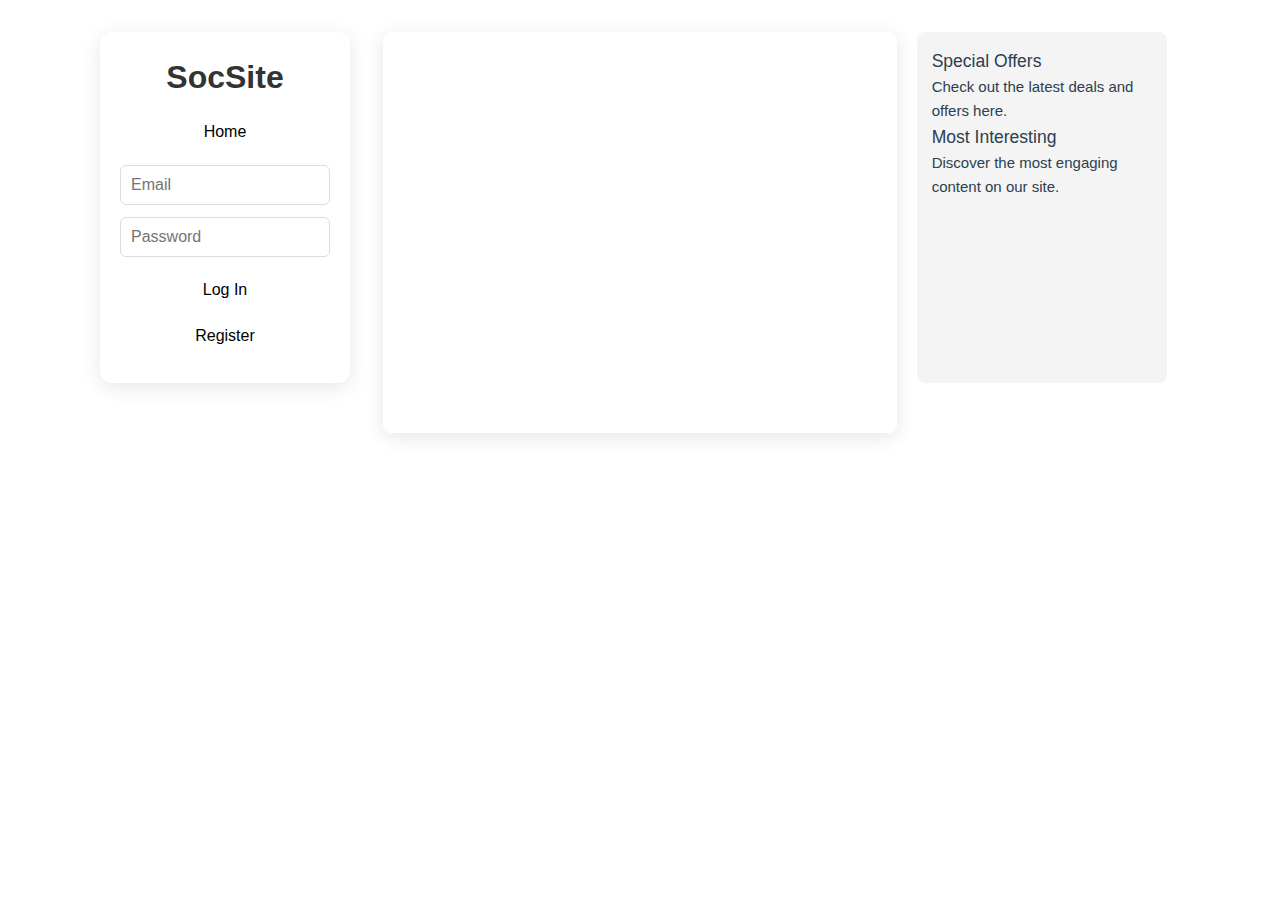
<file: index.html>
<!DOCTYPE html>
<html lang="">
  <head>
    <meta charset="UTF-8">
    <link rel="icon" href="./favicon.ico">
    <meta name="viewport" content="width=device-width, initial-scale=1.0">
    <title>SocSite</title>
    <script type="module" crossorigin src="./assets/index--P1I2E5N.js"></script>
    <link rel="stylesheet" crossorigin href="./assets/index-BHSHD0fa.css">
  </head>
  <body>
    <div id="app"></div>
  </body>
</html>
</file>
<file: assets/index-BHSHD0fa.css>
:root{--vt-c-white: #ffffff;--vt-c-white-soft: #f8f8f8;--vt-c-white-mute: #f2f2f2;--vt-c-black: #181818;--vt-c-black-soft: #222222;--vt-c-black-mute: #282828;--vt-c-indigo: #2c3e50;--vt-c-divider-light-1: rgba(60, 60, 60, .29);--vt-c-divider-light-2: rgba(60, 60, 60, .12);--vt-c-divider-dark-1: rgba(84, 84, 84, .65);--vt-c-divider-dark-2: rgba(84, 84, 84, .48);--vt-c-text-light-1: var(--vt-c-indigo);--vt-c-text-light-2: rgba(60, 60, 60, .66);--vt-c-text-dark-1: var(--vt-c-white);--vt-c-text-dark-2: rgba(235, 235, 235, .64)}:root{--color-background: var(--vt-c-white);--color-background-soft: var(--vt-c-white-soft);--color-background-mute: var(--vt-c-white-mute);--color-border: var(--vt-c-divider-light-2);--color-border-hover: var(--vt-c-divider-light-1);--color-heading: var(--vt-c-text-light-1);--color-text: var(--vt-c-text-light-1);--section-gap: 160px}*,*:before,*:after{box-sizing:border-box;margin:0;font-weight:400}body{min-height:100vh;color:var(--color-text);background:var(--color-background);transition:color .5s,background-color .5s;line-height:1.6;font-family:Inter,-apple-system,BlinkMacSystemFont,Segoe UI,Roboto,Oxygen,Ubuntu,Cantarell,Fira Sans,Droid Sans,Helvetica Neue,sans-serif;font-size:15px;text-rendering:optimizeLegibility;-webkit-font-smoothing:antialiased;-moz-osx-font-smoothing:grayscale}#app{max-width:1280px;margin:0 auto;padding:2rem;font-weight:400}@media (hover: hover){a:hover{background-color:#00bd7e33}}@media (max-width: 820px){#app{padding:.5rem}}.form-actions{display:flex;justify-content:center;margin-top:20px}.btn-submit{background-color:#4a6cf7;color:#fff;border:none;padding:12px 30px;border-radius:4px;font-size:16px;font-weight:600;cursor:pointer;transition:background-color .3s}.btn-submit:hover{background-color:#3a5ce5}.btn-submit:disabled{background-color:#ccc;cursor:not-allowed}.menuBody[data-v-3dd06269]{background:#fff;padding:20px;border-radius:12px;box-shadow:0 4px 20px #0000001a;text-align:center;margin:0 auto}.brand-title[data-v-3dd06269]{font-weight:600;font-size:2rem;color:#333;margin-bottom:10px}.menu-btn[data-v-3dd06269]{display:block;width:100%;padding:10px;margin:8px 0;font-size:1rem;font-weight:500;border:none;border-radius:6px;cursor:pointer;background:#fff}.menu-btn[data-v-3dd06269]:hover{background:#e9e9ed}.menu-btn[data-v-3dd06269]:focus{outline:none}.input-field[data-v-3dd06269]{width:100%;padding:10px;margin:6px 0;border:1px solid #ddd;border-radius:6px;font-size:1rem}.input-field[data-v-3dd06269]:focus{border-color:#007bff;outline:none;box-shadow:0 0 5px #007bff80}a[data-v-3dd06269]{text-decoration:none}.badge[data-v-3dd06269]{background:#d32f2f;color:#fff;border-radius:999px;padding:2px 8px;margin-left:8px;font-size:.9rem}.search-form[data-v-9da01caa]{display:flex;align-items:center;gap:10px}.search-bar[data-v-9da01caa]{flex:1}.search-input[data-v-9da01caa]{width:100%;padding:8px;border:1px solid #ddd;border-radius:4px;font-size:14px}.search-options[data-v-9da01caa]{display:flex;align-items:center;gap:5px}.search-radio[data-v-9da01caa]{margin-right:3px}.search-label[data-v-9da01caa]{color:#666;font-weight:500;font-size:14px}.search-button[data-v-9da01caa]{background-color:#4a6cf7;color:#fff;border:none;padding:8px 16px;border-radius:4px;font-size:14px;font-weight:600;cursor:pointer;transition:background-color .3s}.search-button[data-v-9da01caa]:hover{background-color:#3a5ce5}.user-type-form[data-v-355d0196]{display:flex;flex-direction:column;gap:10px;align-items:flex-start}.user-type-label[data-v-355d0196]{color:#666;font-weight:500;font-size:14px}.user-type-select[data-v-355d0196]{width:100%;padding:8px;border:1px solid #ddd;border-radius:4px;font-size:14px}.user-type-button[data-v-355d0196]{background-color:#4a6cf7;color:#fff;border:none;padding:8px 16px;border-radius:4px;font-size:14px;font-weight:600;cursor:pointer;transition:background-color .3s}.user-type-button[data-v-355d0196]:hover{background-color:#3a5ce5}.container[data-v-f816cc19]{display:grid;gap:20px;max-width:1080px;margin:0 auto}.left-section[data-v-f816cc19]{grid-column-start:1;grid-column-end:2;grid-row-start:1;grid-row-end:2;width:250px;display:grid}.right-section[data-v-f816cc19]{grid-column-start:3;grid-column-end:4;grid-row-start:1;grid-row-end:2;width:250px;display:grid}.sidebar[data-v-f816cc19]{margin-bottom:10px}.right[data-v-f816cc19]{padding:15px;background:#f4f4f4;border-radius:8px}.content[data-v-f816cc19]{grid-column-start:2;grid-column-end:3;grid-row-start:1;grid-row-end:4;background:#fff;padding:20px;border-radius:8px;box-shadow:0 4px 20px #0000001a;min-width:500px}@media (max-width: 1105px){.container[data-v-f816cc19]{max-width:770px;padding:0;grid-template-columns:repeat(2,1fr)}.content[data-v-f816cc19]{grid-column-start:2;grid-column-end:3;grid-row-start:1;grid-row-end:4}.left-section[data-v-f816cc19]{grid-column-start:1;grid-column-end:2;grid-row-start:1;grid-row-end:2;width:250px}.right-section[data-v-f816cc19]{grid-column-start:1;grid-column-end:2;grid-row-start:2;grid-row-end:3}}@media (max-width: 820px){.container[data-v-f816cc19]{align-items:center}.left-section[data-v-f816cc19]{width:100%;align-items:center;grid-column-start:1;grid-column-end:3;grid-row-start:1;grid-row-end:2}.content[data-v-f816cc19]{width:100%;grid-column-start:1;grid-column-end:3;grid-row-start:3;grid-row-end:4;min-width:200px}.right-section[data-v-f816cc19]{width:100%;grid-column-start:1;grid-column-end:3;grid-row-start:2;grid-row-end:3}}.register-form[data-v-62895a57]{max-width:400px;margin:auto;padding:20px;border:1px solid #ddd;border-radius:5px;background:#f9f9f9;box-shadow:0 2px 4px #0000001a}h1[data-v-62895a57]{text-align:center;margin-bottom:20px;color:#333}.form-group[data-v-62895a57]{margin-bottom:15px}label[data-v-62895a57]{display:block;margin-bottom:5px;font-weight:500}input[data-v-62895a57]{width:100%;padding:10px;margin:5px 0;border:1px solid #ccc;border-radius:4px;box-sizing:border-box;font-size:16px}.input-error[data-v-62895a57]{border-color:#dc3545;background-color:#fff8f8}.error-text[data-v-62895a57]{color:#dc3545;font-size:14px;margin-top:5px}.error-message[data-v-62895a57]{color:#dc3545;background-color:#f8d7da;padding:10px;border-radius:4px;margin-bottom:15px;text-align:center}button[data-v-62895a57]{width:100%;padding:12px;background-color:#28a745;color:#fff;border:none;border-radius:4px;cursor:pointer;font-size:16px;font-weight:600;transition:background-color .2s}button[data-v-62895a57]:hover:not(:disabled){background-color:#218838}button[data-v-62895a57]:disabled{background-color:#8ab890;cursor:not-allowed}.profile-container[data-v-dea51e5a]{max-width:800px;margin:0 auto}.profile-header[data-v-dea51e5a]{padding:24px;display:flex;justify-content:space-between;align-items:flex-start;border-bottom:1px solid #eaeaea}.profile-header-content[data-v-dea51e5a]{flex:1}.profile-name[data-v-dea51e5a]{font-size:1.8rem;font-weight:600;margin:0 0 8px;color:#333}.profile-username[data-v-dea51e5a]{color:#666;font-size:1rem;margin:0}.follow-button[data-v-dea51e5a]{padding:8px 16px;border-radius:20px;font-weight:600;cursor:pointer;border:1px solid #0066cc;background-color:#fff;color:#06c;transition:all .2s ease}.follow-button[data-v-dea51e5a]:hover{background-color:#e6f0fa}.follow-button.following[data-v-dea51e5a]{background-color:#06c;color:#fff}.connections-bar[data-v-dea51e5a]{display:flex;padding:12px 24px;border-bottom:1px solid #eaeaea;background-color:#f9f9f9}.connection-stat[data-v-dea51e5a]{margin-right:20px;text-decoration:none;color:#333;display:flex;flex-direction:column}.connection-count[data-v-dea51e5a]{font-weight:700;font-size:1.1rem}.connection-label[data-v-dea51e5a]{font-size:.9rem;color:#666}.profile-section[data-v-dea51e5a]{padding:20px 24px;border-bottom:1px solid #eaeaea}.section-title[data-v-dea51e5a]{font-size:1.3rem;color:#333;margin:0 0 16px;font-weight:600}.profile-info[data-v-dea51e5a]{display:grid;grid-template-columns:repeat(auto-fill,minmax(300px,1fr));gap:16px}.info-item[data-v-dea51e5a]{display:flex;flex-direction:column}.info-label[data-v-dea51e5a]{font-weight:600;font-size:.9rem;color:#666;margin-bottom:4px}.info-value[data-v-dea51e5a]{color:#333}.skills-container[data-v-dea51e5a]{display:grid;grid-template-columns:repeat(auto-fit,minmax(250px,1fr));gap:24px}.skills-subtitle[data-v-dea51e5a]{font-size:1.1rem;margin:0 0 12px;color:#444}.skills-list[data-v-dea51e5a]{margin:0;padding-left:20px}.skills-list li[data-v-dea51e5a]{margin-bottom:8px;color:#333}.message-container[data-v-dea51e5a]{text-align:center;padding:40px;background-color:#f9f9f9;border-radius:8px;box-shadow:0 1px 3px #0000001a}.response-message[data-v-dea51e5a]{color:#666;font-size:1.1rem}.profile-website[data-v-dea51e5a]{display:block;margin-top:8px;color:#06c;text-decoration:none}.profile-website[data-v-dea51e5a]:hover{text-decoration:underline}@media (max-width: 600px){.profile-info[data-v-dea51e5a],.skills-container[data-v-dea51e5a]{grid-template-columns:1fr}}.profile-update-container[data-v-043f4da5]{margin:0 auto}.page-title[data-v-043f4da5]{color:#333;font-size:24px;margin-bottom:25px;text-align:center}.profile-form[data-v-043f4da5]{display:flex;flex-direction:column;gap:25px}.form-section[data-v-043f4da5]{border-bottom:1px solid #eee;padding-bottom:20px}.section-title[data-v-043f4da5]{color:#555;font-size:18px;margin-bottom:15px;font-weight:600}.form-group[data-v-043f4da5]{margin-bottom:15px}label[data-v-043f4da5]{display:block;margin-bottom:5px;color:#666;font-weight:500}.form-input[data-v-043f4da5],.form-textarea[data-v-043f4da5]{width:100%;padding:10px;border:1px solid #ddd;border-radius:4px;font-size:16px}.form-textarea[data-v-043f4da5]{min-height:100px;resize:vertical}.list-items[data-v-043f4da5]{display:grid;grid-template-columns:repeat(auto-fill,minmax(250px,1fr));gap:15px}.response-message[data-v-043f4da5]{margin-top:20px;padding:10px;border-radius:4px;text-align:center;background-color:#f8f9fa}.field-limit[data-v-043f4da5]{font-size:14px;color:#888;font-weight:400}.error-message[data-v-043f4da5]{color:red;font-size:14px;margin-top:5px}.paired-fields-note[data-v-043f4da5]{font-size:14px;color:#666;margin-bottom:10px;font-style:italic}@media (max-width: 768px){.profile-update-container[data-v-043f4da5]{padding:20px}.list-items[data-v-043f4da5]{grid-template-columns:1fr}}.profile-container[data-v-f346e25c]{max-width:800px;margin:0 auto}.profile-header[data-v-f346e25c]{padding:24px;display:flex;justify-content:space-between;align-items:flex-start;border-bottom:1px solid #eaeaea}.profile-header-content[data-v-f346e25c]{flex:1}.profile-actions[data-v-f346e25c]{display:flex;gap:10px}.profile-name[data-v-f346e25c]{font-size:1.8rem;font-weight:600;margin:0 0 8px;color:#333}.profile-username[data-v-f346e25c]{color:#666;font-size:1rem;margin:0}.follow-button[data-v-f346e25c]{padding:4px 8px;font-size:.9rem;border-radius:20px;font-weight:600;cursor:pointer;border:1px solid #0066cc;background-color:#fff;color:#06c;transition:all .2s ease}.follow-button[data-v-f346e25c]:hover{background-color:#e6f0fa}.follow-button.following[data-v-f346e25c]{background-color:#06c;color:#fff}.endorsement-button[data-v-f346e25c]{padding:4px 8px;font-size:.9rem;border-radius:20px;font-weight:600;cursor:pointer;border:1px solid #0066cc;background-color:#fff;color:#06c;transition:all .2s ease}.endorsement-button[data-v-f346e25c]:hover{background-color:#e6f0fa}.endorsement-form[data-v-f346e25c]{margin-top:12px}.endorsement-form textarea[data-v-f346e25c]{width:100%;padding:8px;border:1px solid #ccc;border-radius:4px;resize:vertical}.submit-button-container[data-v-f346e25c]{display:flex;justify-content:flex-end;margin-top:8px}.submit-endorsement-button[data-v-f346e25c]{padding:8px 16px;border-radius:4px;font-weight:600;cursor:pointer;border:none;background-color:#4a6cf7;color:#fff;margin-bottom:10px;transition:background-color .3s}.submit-endorsement-button[data-v-f346e25c]:hover{background-color:#3a5ce5}.connections-bar[data-v-f346e25c]{display:flex;padding:12px 24px;border-bottom:1px solid #eaeaea;background-color:#f9f9f9}.connection-stat[data-v-f346e25c]{margin-right:20px;text-decoration:none;color:#333;display:flex;flex-direction:column}.connection-count[data-v-f346e25c]{font-weight:700;font-size:1.1rem}.connection-label[data-v-f346e25c]{font-size:.9rem;color:#666}.profile-section[data-v-f346e25c]{padding:20px 24px;border-bottom:1px solid #eaeaea}.section-title[data-v-f346e25c]{font-size:1.3rem;color:#333;margin:0 0 16px;font-weight:600}.profile-info[data-v-f346e25c]{display:grid;grid-template-columns:repeat(auto-fill,minmax(300px,1fr));gap:16px}.info-item[data-v-f346e25c]{display:flex;flex-direction:column}.info-label[data-v-f346e25c]{font-weight:600;font-size:.9rem;color:#666;margin-bottom:4px}.info-value[data-v-f346e25c]{color:#333}.skills-container[data-v-f346e25c]{display:grid;grid-template-columns:repeat(auto-fit,minmax(250px,1fr));gap:24px}.skills-subtitle[data-v-f346e25c]{font-size:1.1rem;margin:0 0 12px;color:#444}.skills-list[data-v-f346e25c]{margin:0;padding-left:20px}.skills-list li[data-v-f346e25c]{margin-bottom:8px;color:#333}.message-container[data-v-f346e25c]{text-align:center;padding:40px;background-color:#f9f9f9;border-radius:8px;box-shadow:0 1px 3px #0000001a}.response-message[data-v-f346e25c]{color:#666;font-size:1.1rem}@media (max-width: 600px){.profile-info[data-v-f346e25c],.skills-container[data-v-f346e25c]{grid-template-columns:1fr}}.profile-update-container[data-v-c3cd2752]{margin:0 auto}.page-title[data-v-c3cd2752]{color:#333;font-size:24px;margin-bottom:25px;text-align:center}.profile-form[data-v-c3cd2752]{display:flex;flex-direction:column;gap:25px}.form-section[data-v-c3cd2752]{border-bottom:1px solid #eee;padding-bottom:20px}.section-title[data-v-c3cd2752]{color:#555;font-size:18px;margin-bottom:15px;font-weight:600}.form-group[data-v-c3cd2752]{margin-bottom:15px}label[data-v-c3cd2752]{display:block;margin-bottom:5px;color:#666;font-weight:500}.form-input[data-v-c3cd2752],.form-textarea[data-v-c3cd2752]{width:100%;padding:10px;border:1px solid #ddd;border-radius:4px;font-size:16px}.form-textarea[data-v-c3cd2752]{min-height:100px;resize:vertical}.list-items[data-v-c3cd2752]{display:grid;grid-template-columns:repeat(auto-fill,minmax(250px,1fr));gap:15px}.response-message[data-v-c3cd2752]{margin-top:20px;padding:10px;border-radius:4px;text-align:center;background-color:#f8f9fa}.error-message[data-v-c3cd2752]{color:red;font-size:14px;margin-top:5px}.field-limit[data-v-c3cd2752]{font-size:14px;color:#888;font-weight:400}.paired-fields-note[data-v-c3cd2752]{font-size:14px;color:#666;margin-bottom:10px;font-style:italic}@media (max-width: 768px){.profile-update-container[data-v-c3cd2752]{padding:20px}.list-items[data-v-c3cd2752]{grid-template-columns:1fr}}.timeline[data-v-58249edb]{max-width:720px;margin:0 auto;padding:1rem}.events[data-v-58249edb]{list-style:none;padding:0;margin:1rem 0}.events li[data-v-58249edb]{padding:.5rem 0;border-bottom:1px solid #eee;font-size:.9rem}.loading[data-v-58249edb]{color:#666}.error[data-v-58249edb]{color:#b00;margin:.5rem 0}.end[data-v-58249edb]{color:#888;font-size:.8rem;margin-top:.5rem}button[data-v-58249edb]{background:#0366d6;color:#fff;border:none;padding:.5rem 1rem;border-radius:4px;cursor:pointer}button[data-v-58249edb]:hover{background:#024faa}.changes[data-v-58249edb]{display:inline-block;margin-top:.2rem;font-size:.9rem;color:#333}.events[data-v-7711cba4]{list-style:none;padding:0;margin:1rem 0}.events li[data-v-7711cba4]{padding:.75rem;border-bottom:1px solid #eee}.events li.unread[data-v-7711cba4]{background:#eef6ff;font-weight:600}.meta[data-v-7711cba4]{color:#666;font-size:.8rem}.title[data-v-7711cba4]{margin-top:.2rem}.body[data-v-7711cba4]{margin-top:.4rem;color:#333}.summary[data-v-7711cba4]{margin-bottom:.5rem}.menu-btn[data-v-7711cba4]{background:#0366d6;color:#fff;border:none;padding:.4rem .8rem;border-radius:4px;cursor:pointer}label[data-v-8258fd7f]{display:flex;align-items:center;gap:8px}.search-bar[data-v-c901e112]{margin-bottom:20px}.search-bar input[data-v-c901e112]{width:100%;padding:10px;border:1px solid #ccc;border-radius:4px}.result-item[data-v-c901e112]{padding:20px;border-bottom:1px solid #eaeaea;transition:background-color .2s ease}.result-item[data-v-c901e112]:hover{background-color:#f9f9f9}.result-header[data-v-c901e112]{display:flex;flex-direction:column}.result-name[data-v-c901e112]{font-size:1.2rem;font-weight:700;color:#333;margin:0}.result-surname[data-v-c901e112]{font-weight:700}.result-vision[data-v-c901e112]{font-size:1rem;color:#666;margin:5px 0 0}.vision-label[data-v-c901e112]{font-weight:700}
</file>
